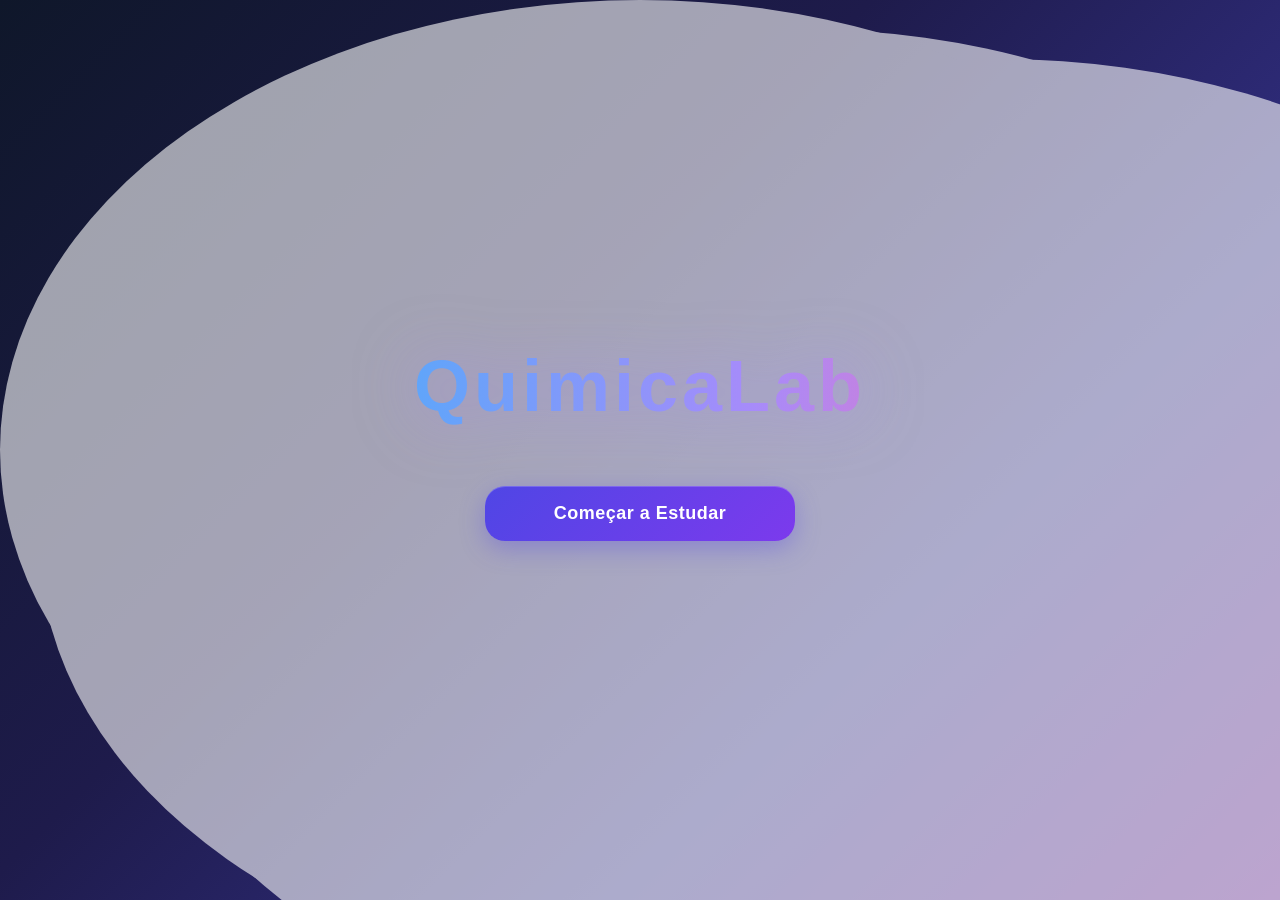
<file: index.html>
<!DOCTYPE html>
<html lang="pt-BR">

<head>
    <meta charset="UTF-8">
    <meta name="viewport" content="width=device-width, initial-scale=1.0">
    <link rel="stylesheet" href="css.css">
    <title>QuimicaLab</title>
</head>

<body>
    <div id="telaInicial" class="secao">
        <h1>QuimicaLab</h1>
        <button id="iniciar">Começar a Estudar</button>
    </div>

    <div id="Opcoes" class="secao">
        <button id="tabelaPeriodica">Tabela Periódica</button>
        <button id="resumos">Resumos</button>
        <button id="balanceador">Balanceador de Equações</button>
        <button id="ia">Assistente de Química</button>
        <button id="pagEspecial">Aperte Aqui Primeiro</button>

    </div>

    <div id="tabelaPeriodicaDiv" class="secao">
        <button id="voltarTabela">Voltar</button>
        <h1>Tabela Periódica</h1>
        <div id="tabela-grid"></div>
    </div>

    <div id="resumosDiv" class="secao">
        <button id="voltarResumo">Voltar</button>
        <h2>Resumos de Química</h2>
        <div id="listaAssuntos">
            <h3>Escolha um assunto:</h3>
            <div class="botao-assunto" data-assunto="regra-de-markovnikov">Regra de Markovnikov</div>
            <div class="botao-assunto" data-assunto="nox">Número de Oxidação (Nox)</div>
            <div class="botao-assunto" data-assunto="oxido-reducao">Reações de Oxirredução</div>
            <div class="botao-assunto" data-assunto="delta-nox">Variação de NOX (ΔNOX)</div>
        </div>
        <div id="conteudoResumo" style="display: none;"></div>
    </div>

    <div id="balanceadorDiv" class="secao">
        <button id="voltarBalancear">Voltar</button>
        <h2>Balanceador de Equações Químicas</h2>
        <input type="text" id="equacao" placeholder="Digite a equação. Exemplo: H2+O2=H2O">
        <button id="btnBalancear">Balancear</button>
        <div id="resultado"></div>
        <div class="aviso">
            <strong>Limitações:</strong><br>
            Esse algoritmo não balanceia equações com: <br>
            - Parênteses <br>
            - Números de dois ou mais dígitos na fórmula <br>
            - 6 ou mais substâncias <br>
            - Cargas ou íons <br>
            - Coeficientes maiores que 30
        </div>
    </div>

    <div id="iaDiv" class="secao">
        <button id="voltarIa">Voltar</button>
        <h2>Amor não ta pronto agora porque é muito dificil fazer do jeito que eu quero<br>
        vai ser assim vc vai esolher assunto, quantidade de pergunta, dificuldade e quanto tempo vc quer para resonder cada questão<br>
        ai eu mandaria pra uma IA ela ia formula as perguntas e as respostas e ia mostrar pra vc so que isso é muito dificl de fazer em tempo de compilação vo ir desenvolvendo durante o tempo que eu tiver quando tive pronto te aviso</h2>
        <!-- Espaço pronto pra você colocar o conteúdo depois -->
    </div>
    <div id="pagEspecialDiv" class="secao">
        <button id="voltarPag">Voltar</button>
        <h2>Surpresa</h2>
        <p>Fiz esse site pensando em você meu amor, quero que você saiba que você é extremamente importante pra mim<br>
            eu te amo muito vc não tem ideia o quanto, quero muito que a gente de certo de verdade e tenha um futuro, esse site expressa so uma fração do meu amor por você princesa!!!!<br>
            sinto saudades de vc, sinto medo de te perder, estar com vc é bom, é confortavel e quero ter milhares de memorias ao seu lado! eu te amo muito minha princesa espero que goste do site!<br><br>
        com o tempo adciono mais funcionalidades.</p>
    </div>

    <script src="javaS.js"></script>
</body>

</html>
</file>
<file: css.css>
* {
    margin: 0;
    padding: 0;
    box-sizing: border-box;
    font-family: 'Segoe UI', 'Poppins', 'Montserrat', Arial, sans-serif;
}

:root {
    --primaria: #4f46e5;
    --secundaria: #7c3aed;
    --terciaria: #ec4899;
    --sucesso: #10b981;
    --alerta: #f59e0b;
    --fundo-escuro: #0f172a;
    --fundo-meio: #1e1b4b;
    --branco: #ffffff;
    --texto: #f1f5f9;
    --texto-claro: #cbd5e1;
    --brilho: rgba(124, 58, 237, 0.4);
    --sombra-dourada: 0 0 30px rgba(79, 70, 229, 0.4), 0 0 60px rgba(124, 58, 237, 0.2);
    --sombra-botao: 0 8px 25px rgba(79, 70, 229, 0.35), inset 0 1px 0 rgba(255,255,255,0.2);
    --raio: 20px;
}

body {
    background: linear-gradient(135deg, #0f172a 0%, #1e1b4b 40%, #312e81 70%, #581c87 100%);
    background-attachment: fixed;
    color: var(--texto);
    min-height: 100vh;
    position: relative;
    overflow-x: hidden;
}

/* ✨ ESTRELAS FLUTUANDO NO FUNDO */
body::before,
body::after,
.estrelas {
    content: '';
    position: fixed;
    width: 2px;
    height: 2px;
    background: white;
    border-radius: 50%;
    box-shadow: 
        calc(20px * 1) calc(30px * 1) 0 1px white,
        calc(20px * 2) calc(30px * 3) 0 1px white,
        calc(20px * 4) calc(30px * 2) 0 1px white,
        calc(20px * 6) calc(30px * 5) 0 1px white,
        calc(20px * 8) calc(30px * 1) 0 1px white,
        calc(20px * 10) calc(30px * 4) 0 1px white,
        calc(20px * 12) calc(30px * 7) 0 1px white,
        calc(20px * 14) calc(30px * 3) 0 1px white,
        calc(20px * 16) calc(30px * 6) 0 1px white,
        calc(20px * 18) calc(30px * 2) 0 1px white;
    animation: brilha 3s ease-in-out infinite alternate;
    pointer-events: none;
    z-index: 0;
}

body::before { top: 0; left: 0; height: 100vh; width: 100vw; opacity: 0.6; }
body::after { animation-delay: 1.5s; opacity: 0.4; }

@keyframes brilha {
    0% { opacity: 0.2; transform: scale(1); }
    100% { opacity: 1; transform: scale(1.3); }
}

.secao {
    display: none;
    padding: 30px;
    max-width: 1200px;
    margin: 0 auto;
    position: relative;
    z-index: 1;
    animation: entrada 0.6s cubic-bezier(0.16, 1, 0.3, 1);
}

@keyframes entrada {
    from { opacity: 0; transform: translateY(30px) scale(0.96); filter: blur(6px); }
    to { opacity: 1; transform: translateY(0) scale(1); filter: blur(0); }
}

#telaInicial {
    display: flex;
    flex-direction: column;
    align-items: center;
    justify-content: center;
    height: 100vh;
    text-align: center;
}

#telaInicial h1 {
    font-size: 4.5rem;
    background: linear-gradient(90deg, #60a5fa, #a78bfa, #f472b6, #fbbf24, #60a5fa);
    background-size: 300% 100%;
    -webkit-background-clip: text;
    -webkit-text-fill-color: transparent;
    background-clip: text;
    margin-bottom: 45px;
    letter-spacing: 4px;
    animation: arcoiris 6s linear infinite;
    filter: drop-shadow(0 0 30px rgba(167, 139, 250, 0.5));
}

@keyframes arcoiris {
    0% { background-position: 0% 50%; }
    100% { background-position: 300% 50%; }
}

h1, h2, h3 {
    text-align: center;
    margin-bottom: 30px;
    font-weight: 800;
    letter-spacing: 0.5px;
}

h2 { 
    font-size: 2rem;
    background: linear-gradient(90deg, #c7d2fe, #fbcfe8);
    -webkit-background-clip: text;
    -webkit-text-fill-color: transparent;
    background-clip: text;
    filter: drop-shadow(0 2px 10px rgba(199, 210, 254, 0.3));
}

p {
    text-align: center;
    margin-bottom: 30px;
    font-size: 18px;
    line-height: 1.8;
    color: var(--texto-claro);
}

button {
    display: block;
    width: 310px;
    padding: 17px 24px;
    margin: 14px auto;
    font-size: 18px;
    font-weight: 700;
    border: none;
    border-radius: var(--raio);
    background: linear-gradient(135deg, #4f46e5, #7c3aed, #ec4899);
    background-size: 200% 200%;
    color: white;
    cursor: pointer;
    transition: all 0.4s cubic-bezier(0.175, 0.885, 0.32, 1.275);
    box-shadow: var(--sombra-botao);
    letter-spacing: 0.5px;
    position: relative;
    overflow: hidden;
    animation: botaoBrilha 4s ease infinite;
}

@keyframes botaoBrilha {
    0% { background-position: 0% 50%; }
    50% { background-position: 100% 50%; }
    100% { background-position: 0% 50%; }
}

button::before {
    content: '';
    position: absolute;
    top: 0; left: -100%;
    width: 100%; height: 100%;
    background: linear-gradient(90deg, transparent, rgba(255,255,255,0.3), transparent);
    transition: left 0.5s ease;
}

button:hover {
    transform: translateY(-6px) scale(1.03) perspective(800px) rotateX(4deg);
    box-shadow: 0 20px 40px rgba(124, 58, 237, 0.45), inset 0 1px 0 rgba(255,255,255,0.3);
}

button:hover::before { left: 100%; }

button:active {
    transform: translateY(-1px) scale(0.99);
    box-shadow: 0 6px 15px rgba(79, 70, 229, 0.3);
}

input {
    width: 100%;
    padding: 17px 20px;
    font-size: 17px;
    margin-bottom: 15px;
    border: 2px solid rgba(129, 140, 248, 0.3);
    border-radius: var(--raio);
    background: rgba(30, 27, 75, 0.6);
    color: white;
    transition: all 0.4s ease;
    box-shadow: inset 0 2px 10px rgba(0,0,0,0.2), 0 0 0 transparent;
    backdrop-filter: blur(10px);
}

input::placeholder { color: #94a3b8; }

input:focus {
    outline: none;
    border-color: #818cf8;
    box-shadow: 0 0 0 5px rgba(129, 140, 248, 0.15), 0 0 30px rgba(129, 140, 248, 0.25), inset 0 2px 10px rgba(0,0,0,0.2);
    background: rgba(49, 46, 129, 0.7);
}

#btnBalancear {
    background: linear-gradient(135deg, #059669, #10b981, #34d399);
    background-size: 200% 200%;
}
#btnBalancear:hover {
    box-shadow: 0 20px 40px rgba(16, 185, 129, 0.4);
}

#resultado {
    display: block;
    margin-top: 24px;
    padding: 24px;
    background: linear-gradient(135deg, rgba(6, 78, 59, 0.7), rgba(22, 163, 74, 0.5));
    border: 1px solid rgba(74, 222, 128, 0.4);
    border-radius: var(--raio);
    white-space: pre-wrap;
    font-size: 16px;
    line-height: 1.8;
    box-shadow: 0 10px 40px rgba(16, 185, 129, 0.2), inset 0 1px 0 rgba(255,255,255,0.1);
    backdrop-filter: blur(10px);
    animation: surgir 0.5s ease-out;
    color: #dcfce7;
}

@keyframes surgir {
    from { opacity: 0; transform: scale(0.92) translateY(10px); }
    to { opacity: 1; transform: scale(1) translateY(0); }
}

.aviso {
    display: block;
    margin-top: 25px;
    padding: 20px 24px;
    background: linear-gradient(135deg, rgba(120, 53, 15, 0.6), rgba(180, 83, 9, 0.4));
    border-radius: var(--raio);
    font-size: 15px;
    color: #fef3c7;
    line-height: 1.7;
    border-left: 5px solid #fbbf24;
    box-shadow: 0 8px 30px rgba(245, 158, 11, 0.2), inset 0 1px 0 rgba(255,255,255,0.05);
    backdrop-filter: blur(10px);
}

.botao-assunto {
    background: linear-gradient(135deg, #4f46e5, #7c3aed, #a855f7);
    background-size: 200% 200%;
    color: white;
    padding: 17px 24px;
    margin: 12px 0;
    border-radius: var(--raio);
    cursor: pointer;
    font-size: 17px;
    font-weight: 700;
    transition: all 0.4s ease;
    box-shadow: 0 8px 25px rgba(124, 58, 237, 0.3);
    animation: botaoBrilha 5s ease infinite;
}

.botao-assunto:hover {
    transform: translateY(-5px) scale(1.02);
    box-shadow: 0 18px 35px rgba(167, 139, 250, 0.4);
}

#conteudoResumo {
    background: rgba(15, 23, 42, 0.7);
    padding: 30px;
    margin-top: 24px;
    border-radius: 24px;
    box-shadow: 0 15px 50px rgba(0,0,0,0.4), inset 0 1px 0 rgba(255,255,255,0.05);
    line-height: 1.9;
    animation: entrada 0.5s ease-out;
    border: 1px solid rgba(129, 140, 248, 0.2);
    backdrop-filter: blur(12px);
    color: #e2e8f0;
}

#conteudoResumo h3 {
    color: #a5b4fc;
    border-bottom: 2px solid rgba(129, 140, 248, 0.3);
    padding-bottom: 12px;
    margin-top: 0;
    font-size: 1.4rem;
}

#conteudoResumo h4 {
    color: #d8b4fe;
    margin-top: 26px;
    margin-bottom: 10px;
    font-size: 17px;
}

#conteudoResumo p {
    margin: 10px 0;
    color: #e2e8f0;
    text-align: left;
}

#conteudoResumo ul,
#conteudoResumo ol {
    margin: 14px 0;
    padding-left: 30px;
    color: #e2e8f0;
}

#conteudoResumo li {
    margin: 9px 0;
}

.destaque {
    background: linear-gradient(135deg, rgba(49, 46, 129, 0.6), rgba(79, 70, 229, 0.4));
    padding: 20px;
    border-radius: 16px;
    border-left: 5px solid #818cf8;
    margin: 20px 0;
    backdrop-filter: blur(8px);
}

.voltarLista {
    background: linear-gradient(135deg, #475569, #334155);
    color: white;
    border: none;
    padding: 12px 26px;
    border-radius: 14px;
    cursor: pointer;
    font-weight: 600;
    margin-bottom: 22px;
    width: auto;
    box-shadow: 0 4px 15px rgba(51, 65, 85, 0.3);
    animation: none;
}
.voltarLista:hover {
    transform: translateY(-2px);
    box-shadow: 0 8px 25px rgba(71, 85, 105, 0.4);
}

table {
    width: 100%;
    border-collapse: separate;
    border-spacing: 0;
    margin: 18px 0;
    border-radius: 18px;
    overflow: hidden;
    box-shadow: 0 10px 40px rgba(0,0,0,0.3);
    background: rgba(30, 27, 75, 0.5);
    backdrop-filter: blur(10px);
}

table td {
    padding: 14px 16px;
    border: 1px solid rgba(129, 140, 248, 0.15);
    color: #e2e8f0;
}

tr:nth-child(even) td {
    background: rgba(49, 46, 129, 0.3);
}

.exemplo-caixa {
    background: linear-gradient(135deg, rgba(6, 78, 59, 0.5), rgba(22, 163, 74, 0.3));
    border-left: 5px solid #34d399;
    padding: 18px 22px;
    margin: 18px 0;
    border-radius: 16px;
    backdrop-filter: blur(8px);
    color: #dcfce7;
}

/* TABELA PERIÓDICA */
#tabela-grid {
    display: grid;
    grid-template-columns: repeat(18, minmax(46px, 1fr));
    gap: 5px;
    justify-content: center;
    margin-top: 24px;
    padding: 20px 8px 40px;
    width: 100%;
    overflow-x: auto;
    overflow-y: visible;
    box-sizing: border-box;
}

#tabela-grid button {
    width: 100%;
    min-width: 46px;
    height: 64px;
    padding: 3px;
    margin: 0;
    font-size: 10px;
    line-height: 1.2;
    border-radius: 10px;
    border: 1px solid rgba(255,255,255,0.15);
    cursor: pointer;
    color: #fff;
    box-shadow: 0 4px 12px rgba(0,0,0,0.3), inset 0 1px 0 rgba(255,255,255,0.15);
    transition: all 0.3s cubic-bezier(0.175, 0.885, 0.32, 1.275);
    box-sizing: border-box;
    animation: nenhum;
}

#tabela-grid button:hover {
    transform: scale(1.2) translateY(-6px);
    z-index: 10;
    box-shadow: 0 15px 30px rgba(0,0,0,0.4), 0 0 25px rgba(255,255,255,0.25);
}

#tabela-grid button small {
    font-size: 8px;
    opacity: 0.9;
}

#tabela-grid button strong {
    font-size: 15px;
    font-weight: 800;
    text-shadow: 0 0 4px rgba(0,0,0,0.4);
}

#tabelaPeriodicaDiv,
#iaDiv {
    width: 100%;
    max-width: 100%;
    padding: 20px 10px;
    box-sizing: border-box;
    overflow: hidden;
}

#tabelaPeriodicaDiv > button:first-child,
#iaDiv > button:first-child {
    margin-bottom: 20px;
}

/* BOTÕES DE VOLTAR */
button[id^="voltar"] {
    width: 180px;
    background: linear-gradient(135deg, #6366f1, #4f46e5, #7c3aed);
    box-shadow: 0 6px 20px rgba(99, 102, 241, 0.35);
    animation: none;
}
button[id^="voltar"]:hover {
    box-shadow: 0 12px 30px rgba(99, 102, 241, 0.45);
}

/* IA */
#iaDiv h2 {
    font-size: 2.1rem;
}

/* SCROLL BONITO */
::-webkit-scrollbar {
    width: 12px;
    height: 12px;
}
::-webkit-scrollbar-track {
    background: rgba(15, 23, 42, 0.8);
    border-radius: 12px;
}
::-webkit-scrollbar-thumb {
    background: linear-gradient(180deg, #818cf8, #a855f7);
    border-radius: 12px;
    border: 2px solid rgba(15, 23, 42, 0.8);
}
::-webkit-scrollbar-thumb:hover {
    background: linear-gradient(180deg, #a5b4fc, #c084fc);
}
</file>
